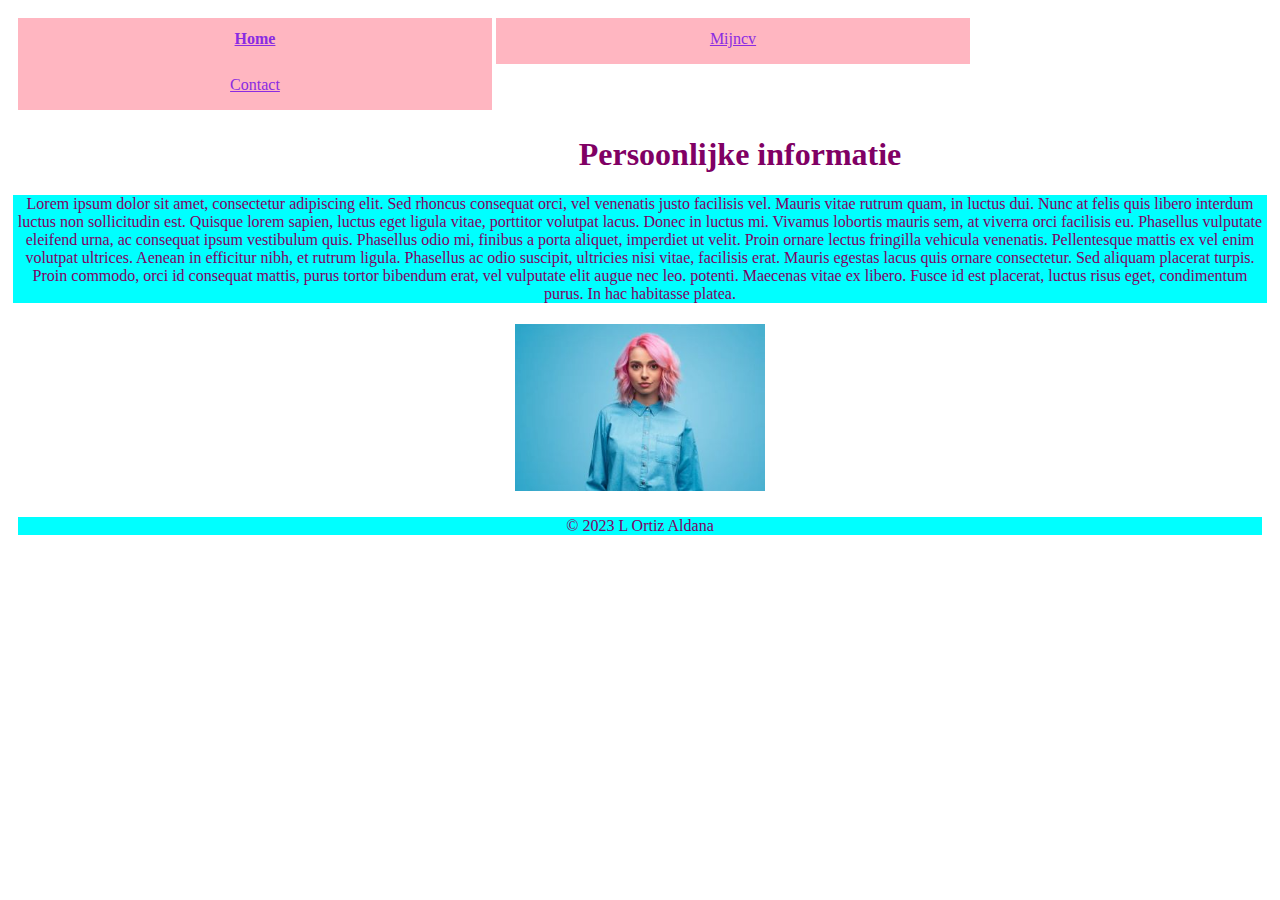
<file: index.html>
<!DOCTYPE html>
<html lang="nl">
    <head>
        <link rel="stylesheet" type="text/css" href="style/main.css"/>
        <meta charset="utf-8">
        <title></title>
    </head>
    <body>
        <header>
            <nav>
                <a href="index.html"><b>Home</b></a>
                <a href="mijncv.html">Mijncv</a>
                <a href="contact.html">Contact</a>
            </nav>
        </header>
        <h1>Persoonlijke informatie</h1>
        <p> Lorem ipsum dolor sit amet, consectetur adipiscing elit. Sed rhoncus consequat orci, vel venenatis justo facilisis vel. 
            Mauris vitae rutrum quam, in luctus dui. Nunc at felis quis libero interdum luctus non sollicitudin est. Quisque lorem sapien, 
            luctus eget ligula vitae, porttitor volutpat lacus. Donec in luctus mi. Vivamus lobortis mauris sem, at viverra orci facilisis eu. 
            Phasellus vulputate eleifend urna, ac consequat ipsum vestibulum quis. Phasellus odio mi, finibus a porta aliquet, imperdiet ut velit. 
            Proin ornare lectus fringilla vehicula venenatis. Pellentesque mattis ex vel enim volutpat ultrices. Aenean in efficitur nibh, 
            et rutrum ligula. Phasellus ac odio suscipit, ultricies nisi vitae, facilisis erat. Mauris egestas lacus quis ornare consectetur. 
            Sed aliquam placerat turpis. Proin commodo, orci id consequat mattis, purus tortor bibendum erat, vel vulputate elit augue nec leo. 
            potenti. Maecenas vitae ex libero. Fusce id est placerat, luctus risus eget, condimentum purus. In hac habitasse platea.</p>
             <img src="Image/vrouw.jpg" alt="afbeelding">
             <footer> 
                <p> © 2023 L Ortiz Aldana</p>
            </footer>
    </body>

</html>
</file>
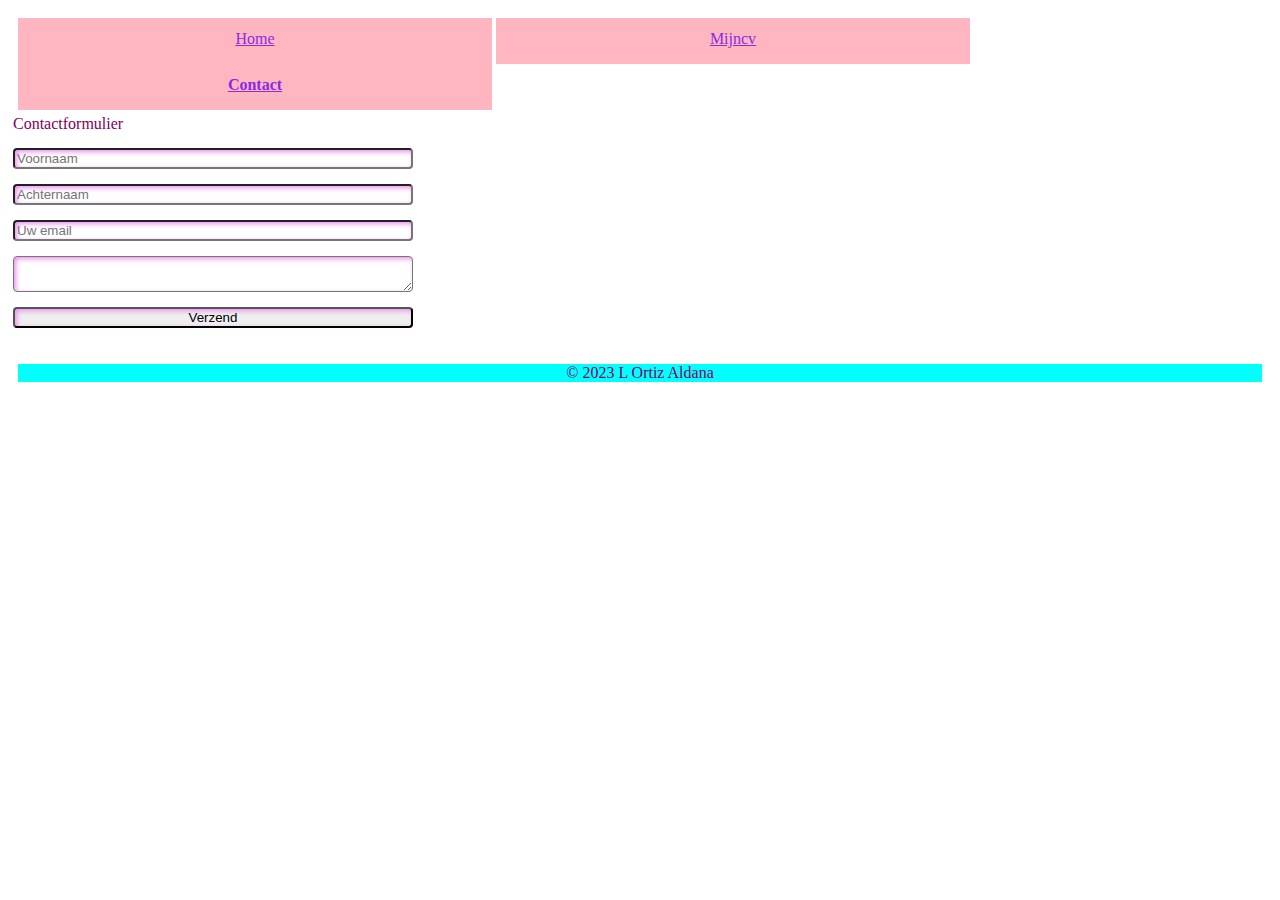
<file: contact.html>
<!DOCTYPE html>
<html lang="nl">
    <head>
        <link rel="stylesheet" type="text/css" href="style/main.css"/>
        <title>Mijn cv</title>
    </head>
    <body>
        <header>
            <nav>
                <a href="index.html">Home</a>
                <a href="mijncv.html">Mijncv</a>
                <a href="contact.html"><b>Contact</b></a>
            </nav>
        </header>
                <form> Contactformulier
                    <input type="text" placeholder="Voornaam" />
                    <input type="text" placeholder="Achternaam"/>
                    <input type="email" placeholder="Uw email" />
                    <textarea placeholder="Uw boodschap"> </textarea>
                    <button>Verzend</button>
                    </form>
    <footer> 
        <p> © 2023 L Ortiz Aldana</p>
    </footer>
    </body>
</html>
</file>
<file: style/main.css>
nav a{
color: blueviolet;
text-decoration: underline;
    }
a  {
    display: inline-block;
    height: 22px;
    width: 450px;
    padding: 12px;
    text-align: center;
    color: aqua;
    border-left: 2px solid rgb(102, 20, 72)
    border-right 1px solid rgb(158, 6, 102);
    background-color: lightpink;
} 

img{
    display: block;margin-left: auto;
    margin-right: auto;
    width: 20%;
    padding: 5px;
}
a:hover {
    background-color: purple;
    border-style: none;
}
h1{
    margin-left: 200px;
    }
ul{

    background-color: aqua;
    color: green;
}

p {
    background-color: aqua;
    text-align: center;

}

h1{
    text-align: center;
}
body{font-family: "Times New Roman", Times, serif; color: rgb(128, 0, 100);}input[type="text"], input[type="email"],
textarea, select, button{display: block;margin: 15px 0px;
    width: 400px;box-sizing: border-box;
    border-radius: 4px; box-shadow: inset 2px 2px 5px rgb(236, 144, 238);}
    button:active{background-color: rgb(100, 0, 75);color: white;border-radius: 4px; box-shadow: inset 2px 2px 5px rgb(255, 0, 132);}
header{
padding: 5px;
}


body{padding: 5px;}
footer{
    padding: 5px;
}
</file>
